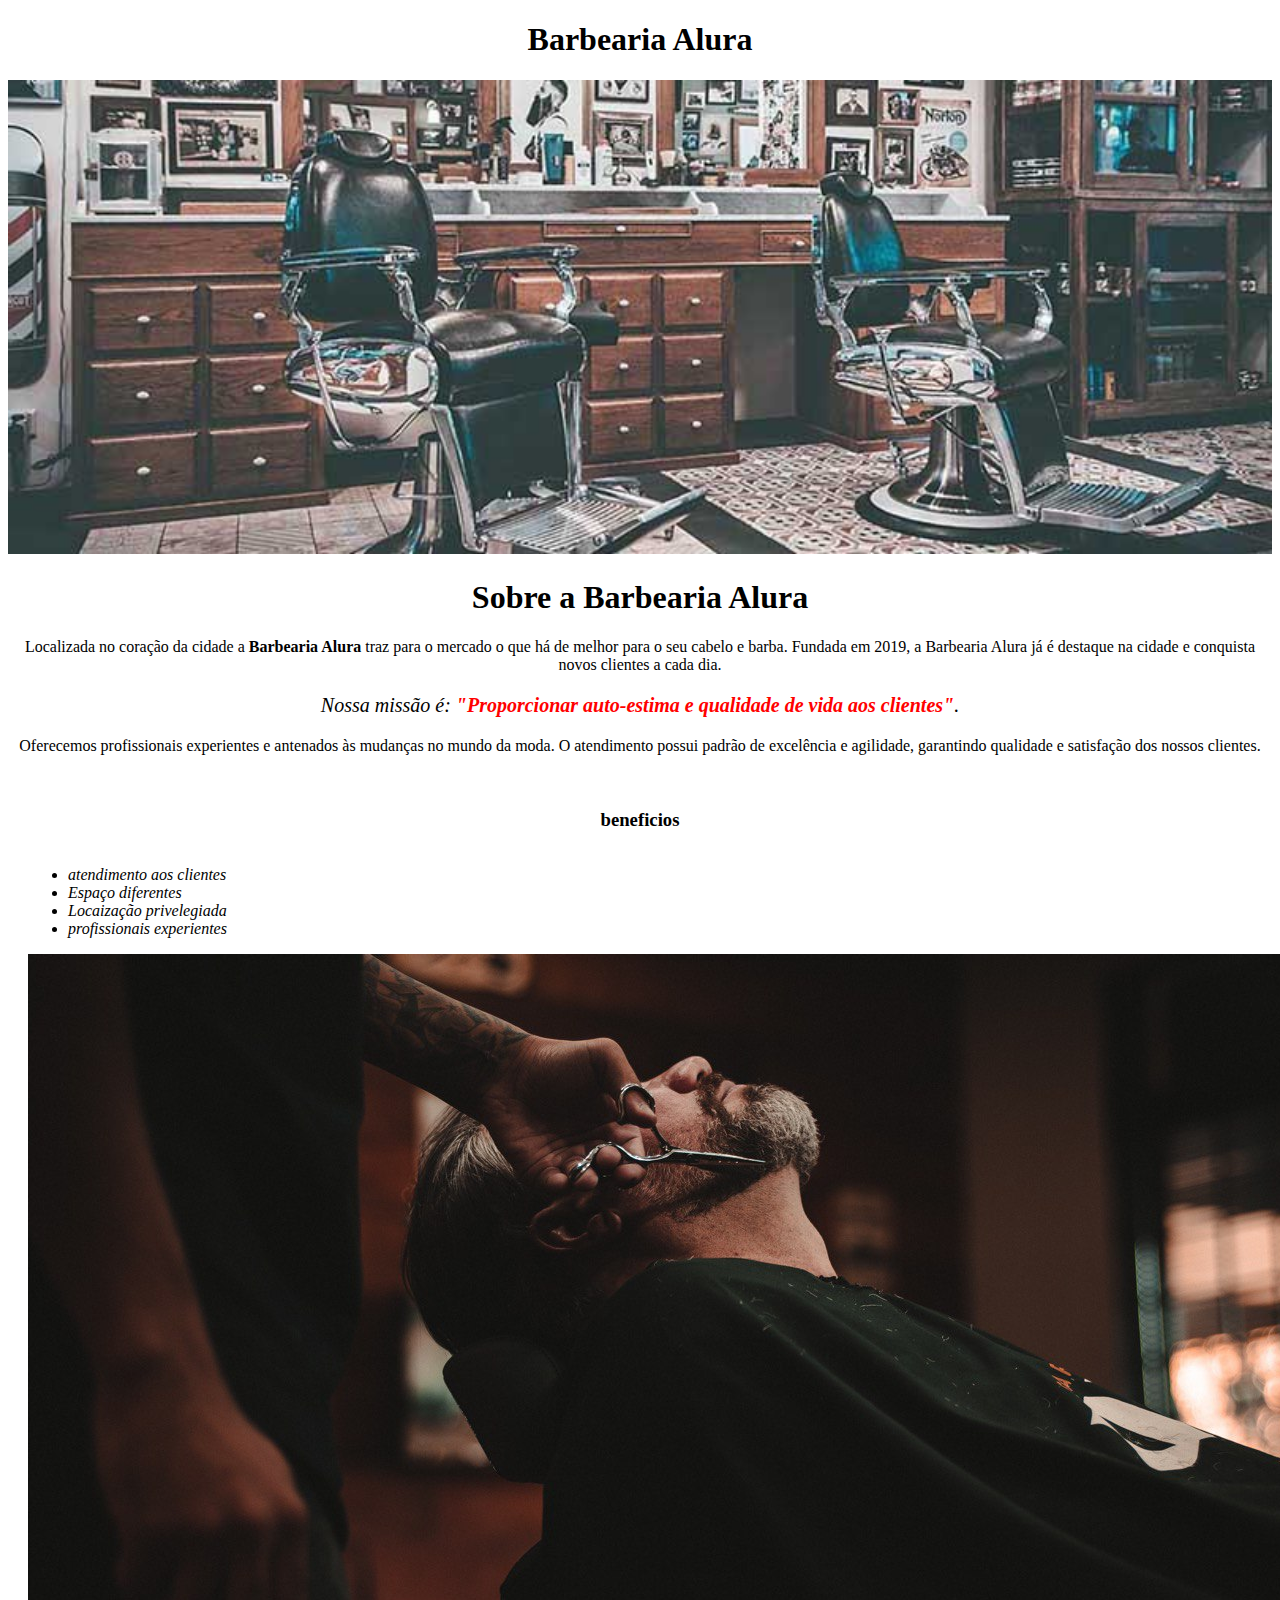
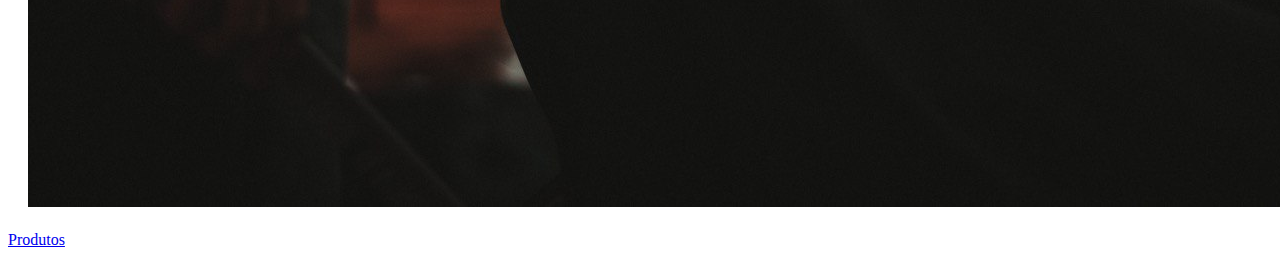
<file: index.html>
<!DOCTYPE html>
<html lang="pt-br">
    <head>
        <meta charset="UTF-8">
        <title>Barbearia Alura</title>
        <link rel="stylesheet" href="style.css">
    </head>

    <body>
        
        <HEADER>
            <H1 class="tituloprincipal">Barbearia Alura</H1>
        </HEADER>
        <img id="banner" src="banner.jpg">
        
        <div class="principal">

            
            <h1>Sobre a Barbearia Alura</h1>
            
            <p>Localizada no coração da cidade a <strong>Barbearia Alura</strong> traz para o mercado o que há de melhor para o seu cabelo e barba. Fundada em 2019, a Barbearia Alura já é destaque na cidade e conquista novos clientes a cada dia.</p>
            
            <p id="missao"><em>Nossa missão é: <strong>"Proporcionar auto-estima e qualidade de vida aos clientes"</strong>.</em></p>
            
            <p>Oferecemos profissionais experientes e antenados às mudanças no mundo da moda. O atendimento possui padrão de excelência e agilidade, garantindo qualidade e satisfação dos nossos clientes.</p>
        </div>
        <div class="beneficios">
            <h3 class="titulo-centralizado">beneficios</h3>
            <ul>
                <li class="itens">atendimento aos clientes</li>
                <li class="itens">Espaço diferentes</li>
                <li class="itens">Locaização privelegiada</li>
                <li class="itens">profissionais experientes</li>
            </ul>
            <img src="beneficios.jpg" alt="imagembeneficios">
        </div>
        <a href="produtos.html">Produtos</a>
    </body>
</html>
</file>
<file: style.css>
body {
    
}
.principal{

    background: #CCCCCC
    pedding: 30px;
}
.itens{
    font-style: italic;
}
.beneficios{
    background: #ffffff;
    padding: 20px;
}
h2{
    text-align: center;
}
ul{
    display: inline-block;
    vertical-align: top;
    width: 20%;
    margin-right: 15%;
}

.imagembeneficios{
    width: 50%;
}


#banner {
    width: 100%;
}

h1 {
    text-align: center
}

p {
    text-align: center;
}

#missao {
    font-size: 20px
}

em strong {
    color: #FF0000;
}
.titulo-principal{
    pedding-left: 20px:
}
.titulo-centralizado{
    text-align: center;
}
</file>
